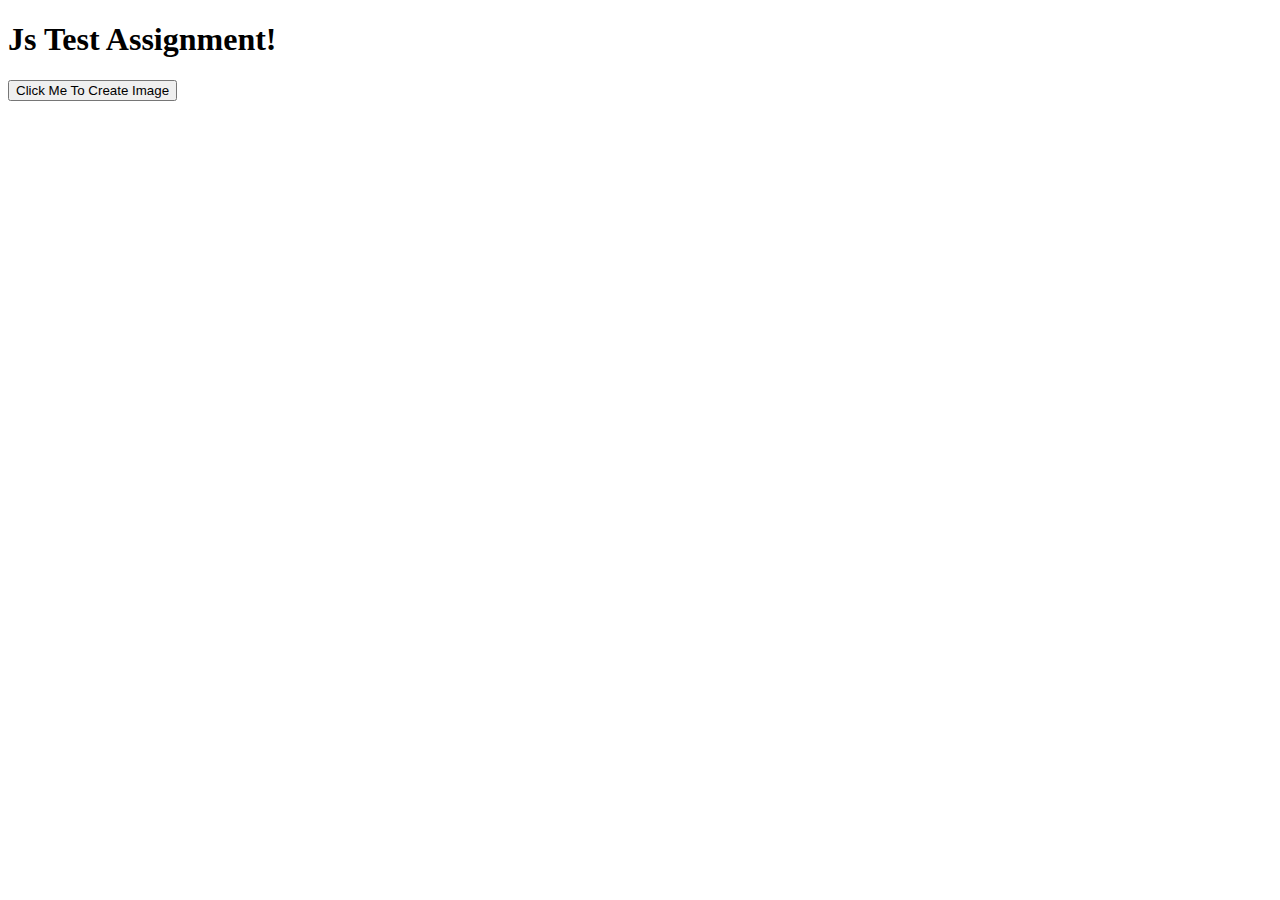
<file: index.html>
<!DOCTYPE html>
<html lang="en">
<head>
    <meta charset="UTF-8">
    <meta http-equiv="X-UA-Compatible" content="IE=edge">
    <meta name="viewport" content="width=device-width, initial-scale=1.0">
    <link rel="stylesheet" href="style.css">
    <title>Document</title>
</head>
<body>
    <h1>Js Test Assignment!</h1>
    <script src="main.js"></script>
</body>
</html>
</file>
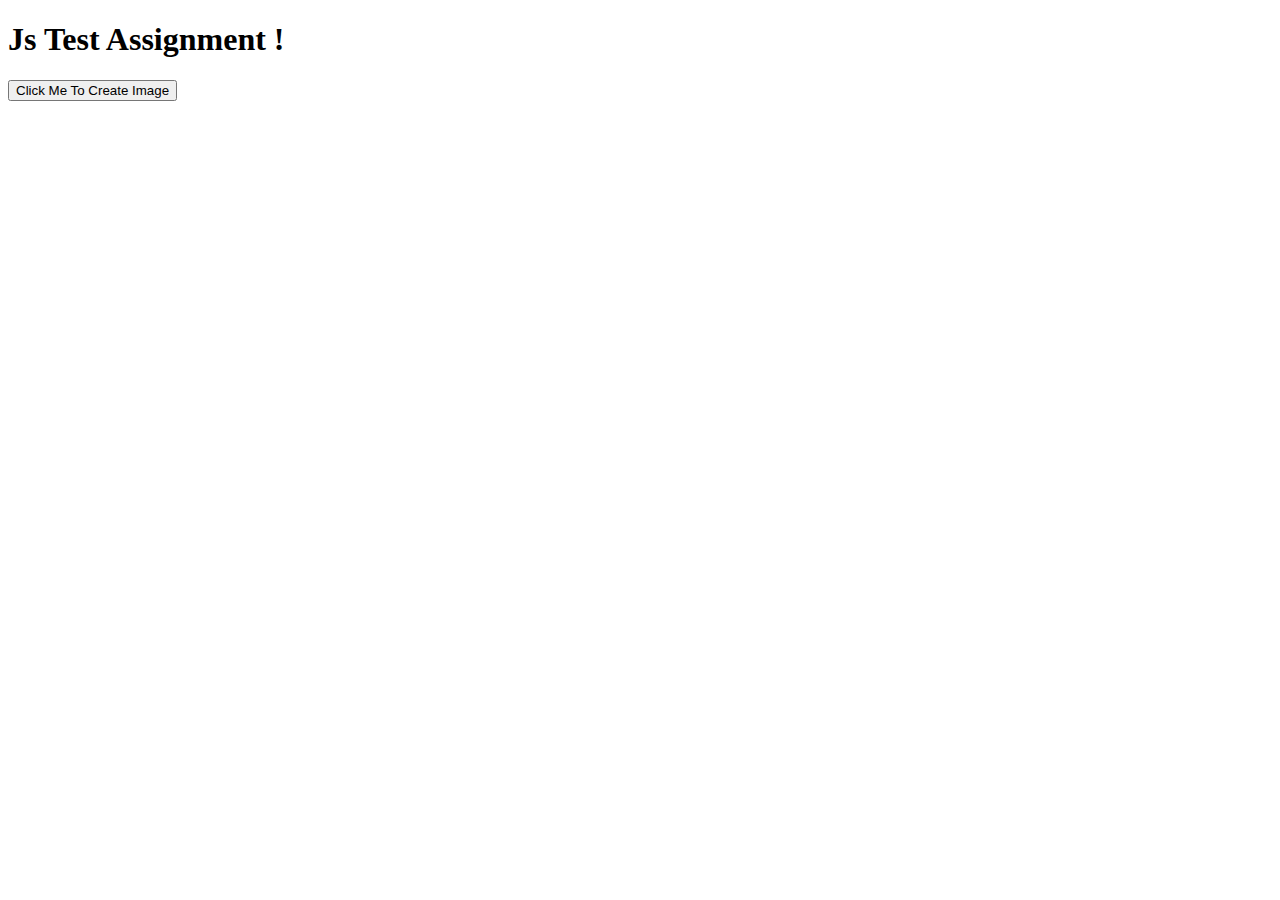
<file: JS-test/index.html>
<!DOCTYPE html>
<html lang="en">
<head>
    <meta charset="UTF-8">
    <meta http-equiv="X-UA-Compatible" content="IE=edge">
    <meta name="viewport" content="width=device-width, initial-scale=1.0">
    <link rel="stylesheet" href="style.css">
    <title>Document</title>
</head>
<body>
    <h1>Js Test Assignment !</h1>
    <script src="main.js"></script>
</body>
</html>
</file>
<file: style.css>
.mystyle{
    height: 100px;
    width: 100px;
    border: 2px solid red;
    margin: 1px;
    
}
</file>
<file: JS-test/style.css>
.mystyle{
    height: 100px;
    width: 100px;
    border: 2px solid red;
    margin: 1px;
}
</file>
